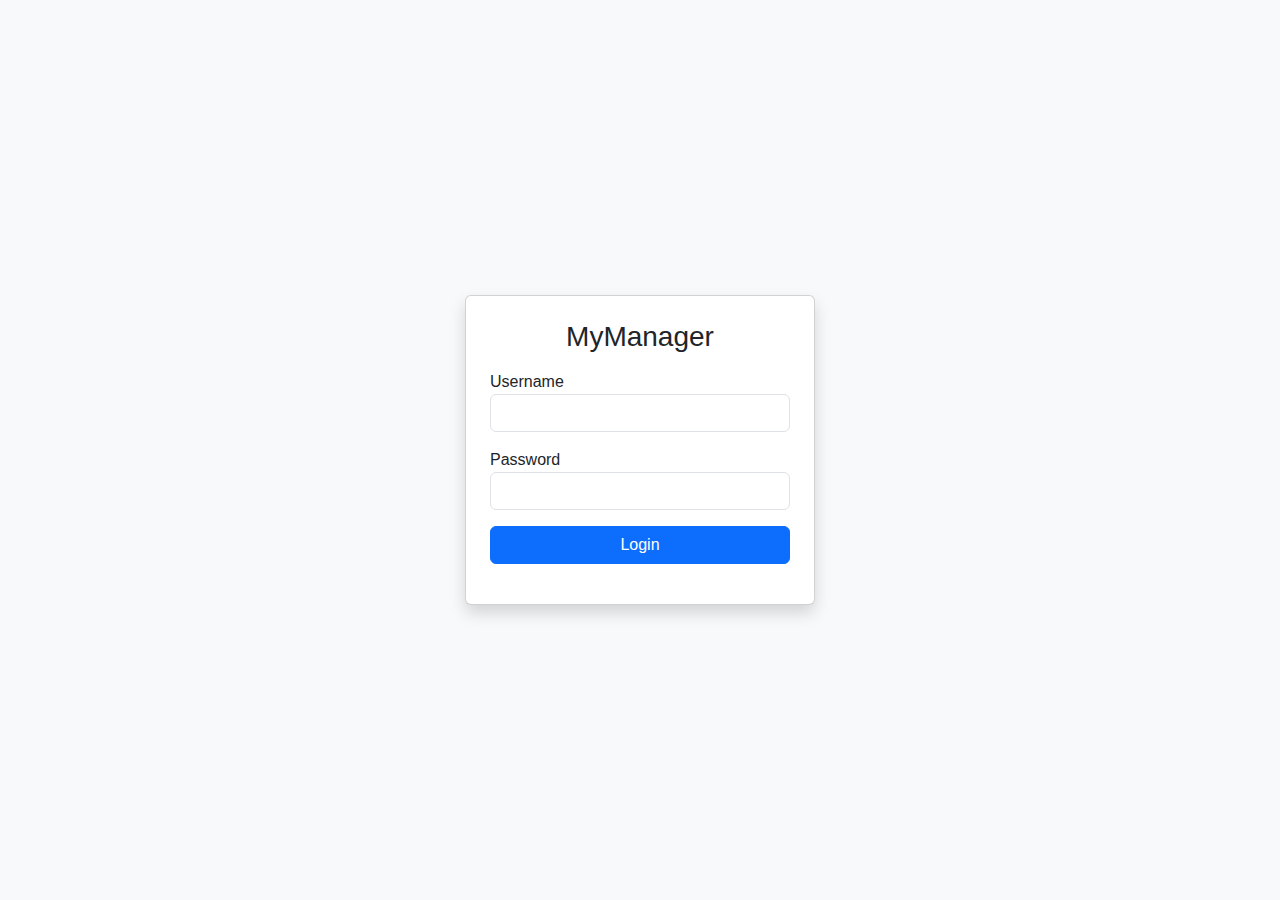
<file: PFS/index.html>
<!DOCTYPE html>
<html lang="fr">
<head>
  <meta charset="UTF-8" />
  <title>MyManager | Login</title>
  <link rel="stylesheet" href="https://cdn.jsdelivr.net/npm/bootstrap@5.3.2/dist/css/bootstrap.min.css">
  <link rel="stylesheet" href="assets/css/style.css">
</head>
<body class="bg-light d-flex justify-content-center align-items-center vh-100">

  <div class="card shadow p-4" style="width: 350px;">
    <h3 class="text-center mb-3">MyManager</h3>

    <form id="loginForm">
      <div class="mb-3">
        <label>Username</label>
        <input type="text" id="username" class="form-control" required>
      </div>

      <div class="mb-3">
        <label>Password</label>
        <input type="password" id="password" class="form-control" required>
      </div>

      <button class="btn btn-primary w-100">Login</button>
      <p id="error" class="text-danger text-center mt-2"></p>
    </form>
  </div>

  <script src="assets/js/auth.js"></script>
</body>
</html>
</file>
<file: PFS/assets/css/style.css>
body {
  font-family: 'Segoe UI', sans-serif;
}

.nav-link:hover {
  background-color: rgba(255, 255, 255, 0.1);
}
</file>
